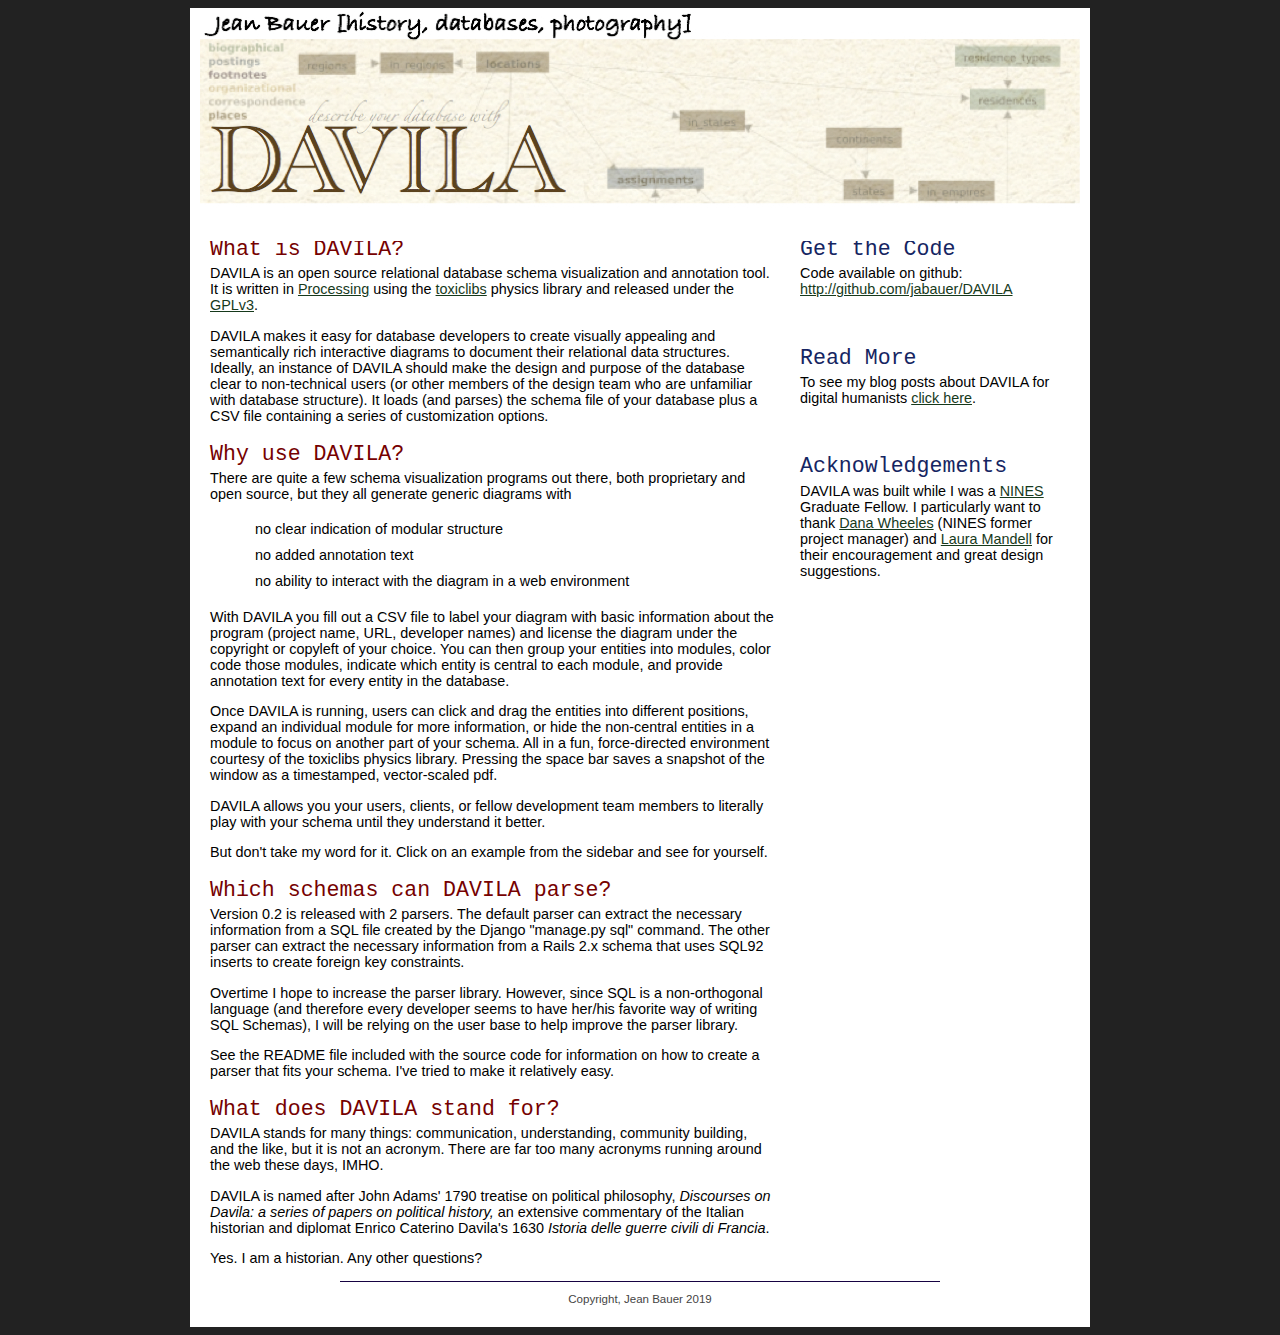
<file: davila.html>
<!doctype html>
<html>
    <head>
        <meta http-equiv="Content-Type" content="text/html; charset=ISO-8859-1" />
        <title>DAVILA</title>
        <link rel="stylesheet" type="text/css" href="davila.css" />
    </head>
    <body>
        <div id="all_content">
            <div id="header">
                <img id="davila_img" src="images/davila.jpeg" alt="Jean Bauer [history, databases, photography]"/>
            </div><!-- end header -->
            <div id="left">
                <h2>What is DAVILA?</h2>
                <p>DAVILA is an open source relational database schema visualization and annotation tool.  It is written in <a href="http://processing.org" target="_blank">Processing</a> using the <a href="http://toxiclibs.org" target="_blank">toxiclibs</a> physics library and released under the <a href="http://www.gnu.org/licenses/gpl.html" target="_blank">GPLv3</a>.</p>
                <p>DAVILA makes it easy for database developers to create visually appealing and semantically rich interactive diagrams to document their relational data structures.  Ideally, an instance of DAVILA should make the design and purpose of the database clear to non-technical users (or other members of the design team who are unfamiliar with database structure).  It loads (and parses) the schema file of your database plus a CSV file containing a series of customization options.</p>
                <h2>Why use DAVILA?</h2>
                <p>There are quite a few schema visualization programs out there, both proprietary and open source, but they all generate generic diagrams with</p>
                <ul class="clean">
                    <li>no clear indication of modular structure</li>
                    <li>no added annotation text</li>
                    <li>no ability to interact with the diagram in a web environment</li>
                </ul>
                <p>With DAVILA you fill out a CSV file to label your diagram with basic information about the program (project name, URL, developer names) and license the diagram under the copyright or copyleft of your choice.  You can then group your entities into modules, color code those modules, indicate which entity is central to each module, and provide annotation text for every entity in the database.</p>
                <p>Once DAVILA is running, users can click and drag the entities into different positions, expand an individual module for more information, or hide the non-central entities in a module to focus on another part of your schema.  All in a fun, force-directed environment courtesy of the toxiclibs physics library.  Pressing the space bar saves a snapshot of the window as a timestamped, vector-scaled pdf.</p>
                <p>DAVILA allows you your users, clients, or fellow development team members to literally play with your schema until they understand it better.</p>
                <p>But don't take my word for it.  Click on an example from the sidebar and see for yourself.</p>
                <h2>Which schemas can DAVILA parse?</h2>
                <p>Version 0.2 is released with 2 parsers.  The default parser can extract the necessary information from a SQL file created by the Django "manage.py sql" command.  The other parser can extract the necessary information from a Rails 2.x schema that uses SQL92 inserts to create foreign key constraints.</p>
                <p>Overtime I hope to increase the parser library.  However, since SQL is a non-orthogonal language (and therefore every developer seems to have her/his favorite way of writing SQL Schemas), I will be relying on the user base to help improve the parser library.</p>
                <p>See the README file included with the source code for information on how to create a parser that fits your schema.  I've tried to make it relatively easy.</p>
                <h2>What does DAVILA stand for?</h2>
                <p>DAVILA stands for many things: communication, understanding, community building, and the like, but it is not an acronym.  There are far too many acronyms running around the web these days, IMHO.</p> 
                <p>DAVILA is named after John Adams' 1790 treatise on political philosophy, <cite>Discourses on Davila: a series of papers on political history,</cite> an extensive commentary of the Italian historian and diplomat Enrico Caterino Davila's 1630 <cite>Istoria delle guerre civili di Francia</cite>.</p>
                <p>Yes.  I am a historian.  Any other questions?</p>
            </div><!-- end left -->
            <div id="right">
                <h2>Get the Code</h2>
                    <p>Code available on github:<br/>
                        <a href="http://github.com/jabauer/DAVILA" target="_blank">http://github.com/jabauer/DAVILA</a></p>
                <p>&nbsp;</p>
                <h2>Read More</h2>
                <p>To see my blog posts about DAVILA for digital humanists <a href="http://packets.jeanbauer.com/category/davila/">click here</a>.</p>
                <p>&nbsp;</p>
                <h2>Acknowledgements</h2>
                <p>DAVILA was built while I was a <a href="http://nines.org" target="_blank">NINES</a> Graduate Fellow.  I particularly want to thank <a href="https://danawheeles.com/" target="_blank">Dana Wheeles</a> (NINES former project manager) and <a href="https://english.tamu.edu/dr-laura-mandell/" target="_blank">Laura Mandell</a> for their encouragement and great design suggestions.</p>
            </div><!-- end right -->
            <div id="footer">
                <p>Copyright, Jean Bauer 2019</p>
            </div><!-- end footer -->
        </div><!-- end all_content -->
    </body>
</html>
</file>
<file: davila.css>
.blue {color: #152562;}
.red {color: #760101;}
.green {color: #16391B;}
.purple {color: #160242;}

body {
    font-family:arial, helvetica, sans-serif;
    font-size: .9em;
    background-color: #222;
}

#all_content {
    width:900px;
    margin: 0 auto;
    background-color: #fff;
}

a {
    color: #16391B;
}

a:hover {
    color: #333;
}

#nav {
    float:right;
    margin-right:10px;
}

#nav ul {
    list-style-type:none;
}

#nav ul li {
    display:inline;
    border-right: 1.5px solid #16391B;
    padding: 5px;
}

#nav ul li.last {
    border-right:none;
}

#nav ul li a {
	text-decoration: none;
	font-size: .9em;
	color: #000;
	padding:0;
	margin:0;
}

#nav ul li a.active {
    color: #760101;
}

#nav ul li a:hover {
    color: #760101;
}

#banner_img {
    margin: 0 10px;
}

#davila_img {
    margin: 0 10px -25px 10px;
}

/* These next three ids home_left, home_center, and home_right are only on index.html
All other pages have 2 columns not 3 */

#home_left {
    float:left;
    width:270px;
    margin: 0 7.5px 0 20px;
}

#home_left h2 {
    font-family:courier, fixed, monospace;
    font-weight:lighter;
    color: #16391B;
    margin-bottom: -10px;
}

#home_center {
    width:375px;
    float:left;
    margin:0 7.5px;
}

#home_center h2 {
    font-family:courier, fixed, monospace;
    font-weight:lighter;
    color: #152562;
    margin-bottom: -10px;
}

#home_right {
    float:right;
    width:185px;
    margin:0 20px 0 7.5px;
}

#home_right h2 {
    font-family:courier, fixed, monospace;
    font-weight:lighter;
    color: #760101;
    margin-bottom: -10px;
}

#left {
    float:left;
    width:565px;
    margin:0 5px 0 20px;
}

#left h2 {
    font-family:courier, fixed, monospace;
    font-weight:lighter;
    color: #760101;
    margin-bottom: -10px;
}

.project_title_left {
    font-weight:bold;
    color: #160242;
}

#right {
    float:right;
    width:270px;
    margin: 0 20px 0 5px;
}

#right h2 {
    font-family:courier, fixed, monospace;
    font-weight:lighter;
    color: #152562;
    margin-bottom: -10px;
}

#right h3 {
    font-family:courier, fixed, monospace;
    font-weight:lighter;
    color: #152562;
    margin-bottom: -10px;
}

#right h2.purple {
    color: #160242;
}

#right h5 {
    font-family:courier, fixed, monospace;
    font-weight:lighter;
    font-size: .9em;
    color: #152562;
    margin-bottom: -10px;
}

.project_title_right {
    font-weight:bold;
    color: #16391B;
}

table.photo_shows {
    margin-top: 5px;
}

table.photo_shows td {
    vertical-align:top;
}

table.photo_shows a {
    color: white;
}

.show_title {
    font-weight:bold;
    color: #16391B;
}

p.right_justified {
    text-align:right;
}

ul.clean {
    list-style-type:none;
}

ul.clean li {
    padding: 5px;
}

ul.clean_sidebar {
    list-style-type:none;
}

ul.clean_sidebar li {
    padding: 5px;
    margin-left: -40px;    
}

table.photo_shows a.cansee {
    color: #16391B;
}

#footer {
    clear:both;
    width:600px;
    margin: 0 auto;
    font-size: .8em;
    border-top: thin solid #160242;
    text-align:center;
    padding-bottom: 10px;
    color: #444;
}
</file>
